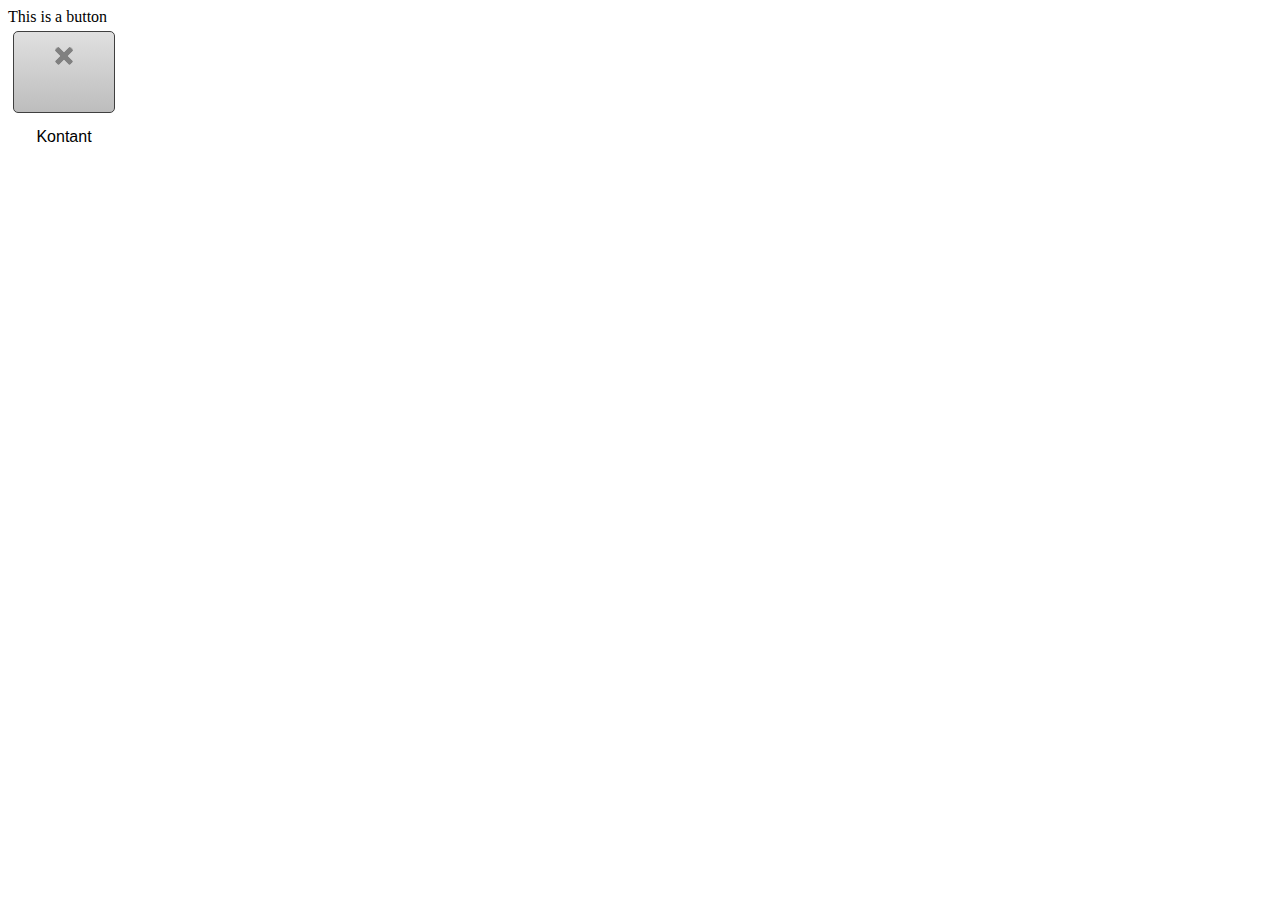
<file: button.html>
<!DOCTYPE html>
<html>
<head>
	<title>Buttons!</title>
	<link rel="stylesheet" href="button.css" type="text/css">
</head>
<body>

<span>This is a button</span>

<div class="button">
	<img class="remove-button" src="close2.png"></button>
	<div class="text-wrapper">
		<span class="button-text">Kontant</span>
	</div>
</div>

</body>
</html>
</file>
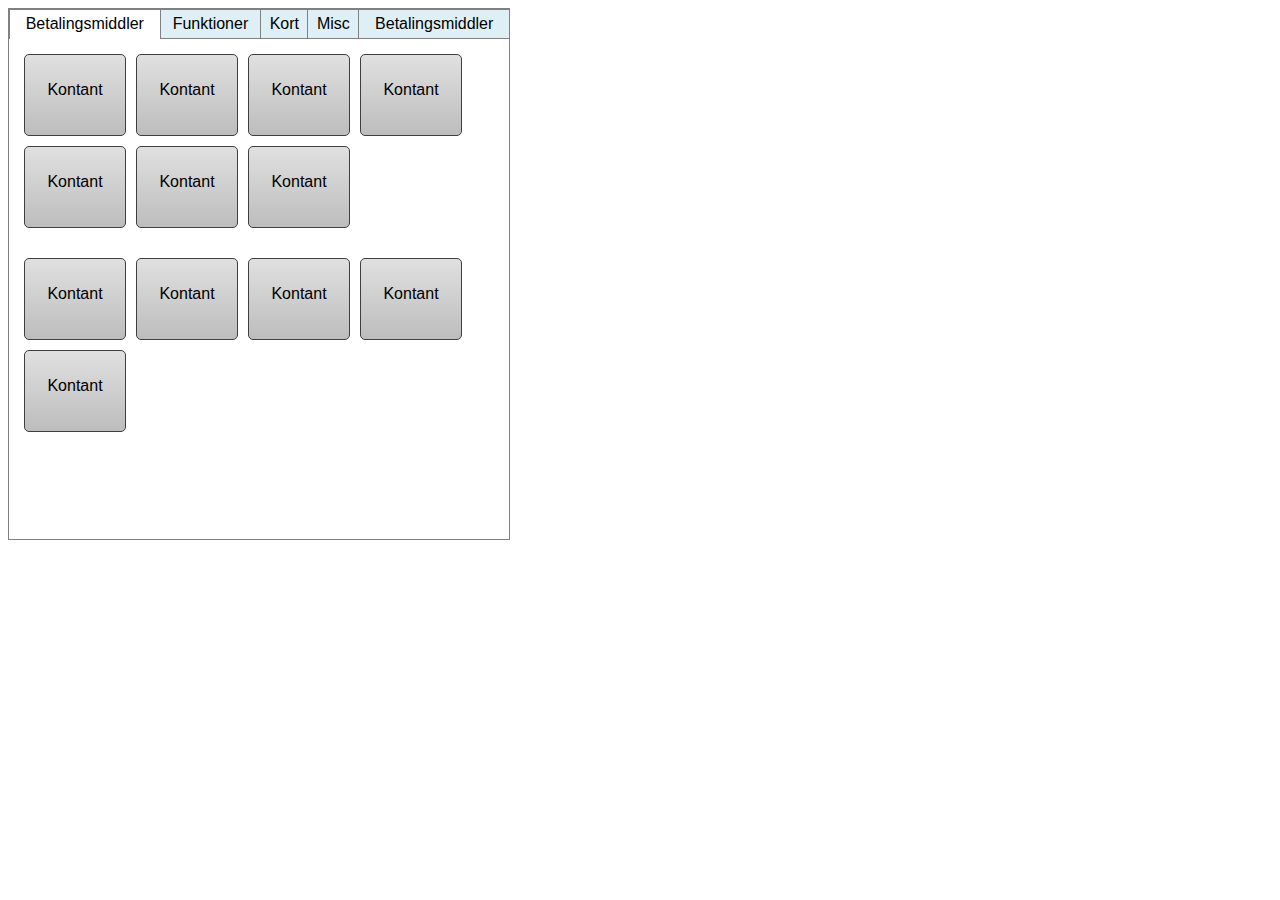
<file: tabs.html>
<!DOCTYPE html>
<html>
<head>
	<title>Tabs!</title>
	<link rel="stylesheet" href="tabs.css" type="text/css">
	<link rel="stylesheet" href="button.css" type="text/css">
	<script src="https://code.jquery.com/jquery-1.10.2.js"></script>
	<script src="tabs.js"></script>
</head>
<body>
	<div class="menu">
		<div class="menu-tabs">
			<div class="tab" id="tab-1">
				<span class="tab-text">Betalingsmiddler</span>
			</div>		
			<div class="tab" id="tab-2">
				<span class="tab-text">Funktioner</span>
			</div>
			<div class="tab" id="tab-3">
				<span class="tab-text">Kort</span>
			</div>
			<div class="tab" id="tab-4">
				<span class="tab-text">Misc</span>
			</div>
		</div>
		<div class="tab-content">
			<div id="content-1" class='tab-content-actual'>
				<div class="button">
					<span class="button-text">Kontant</span>
				</div>
				<div class="button">
					<span class="button-text">Kontant</span>
				</div>
				<div class="button">
					<span class="button-text">Kontant</span>
				</div>
				<div class="button">
					<span class="button-text">Kontant</span>
				</div>
				<div class="button">
					<span class="button-text">Kontant</span>
				</div>
				<div class="button">
					<span class="button-text">Kontant</span>
				</div>
				<div class="button">
					<span class="button-text">Kontant</span>
				</div>
			</div>
			<div id="content-2" class='tab-content-actual'>
				<div class="button">
					<span class="button-text">Funktion</span>
				</div>
				<div class="button">
					<span class="button-text">Funktion</span>
				</div>
				<div class="button">
					<span class="button-text">Funktion</span>
				</div>
				<div class="button">
					<span class="button-text">Funktion</span>
				</div>
				<div class="button">
					<span class="button-text">Funktion</span>
				</div>
			</div>
			<div id="content-3" class='tab-content-actual'>
				<div class="button">
					<span class="button-text">Card1</span>
				</div>
				<div class="button">
					<span class="button-text">Card2</span>
				</div>
			</div>
			<div id="content-4" class='tab-content-actual'>
				<div class="button">
					<span class="button-text">Misc</span>
				</div>
			</div>
		</div>
	</div>
</body>
</html>
</file>
<file: button.css>
.button {
	width:100px;
	height:80px;
	background: #e0e0e0; /* For browsers that do not support gradients */
    background: -webkit-linear-gradient(#e0e0e0,#bdbdbd); /* For Safari 5.1 to 6.0 */
    background: -o-linear-gradient(#e0e0e0,#bdbdbd); /* For Opera 11.1 to 12.0 */
    background: -moz-linear-gradient(#e0e0e0,#bdbdbd); /* For Firefox 3.6 to 15 */
    background: linear-gradient(#e0e0e0,#bdbdbd); /* Standard syntax (must be last) */
    border-radius: 5px;
    border: 1px solid #3f3f3f;
    text-align: center;
    margin: 5px;
    line-height: 70px;
}

.button-text {
	vertical-align: center;
	width: 100%;
	font-family: "Verdana", Verdana, sans-serif;

}
</file>
<file: tabs.css>
.menu-tabs {
	width: 100%;
	display: table;
}

.menu {
	width:500px;
	border-collapse: collapse;
	border: 1px solid grey;
}

.tab {
	background-color: #deeff5;
	border: 1px solid grey;
	display: table-cell;
	padding: 5px;
	text-align:center;
}

.tab-text {
	margin: auto;
	font-family: "Verdana", Verdana, sans-serif;
}

.tab-content {
	width: 100%;
	height: 500px;
}

.tab-content-actual {
	display:none;
	padding: 10px;
	display: flex;
    flex-direction: row;
    flex-wrap:wrap;
}
</file>
